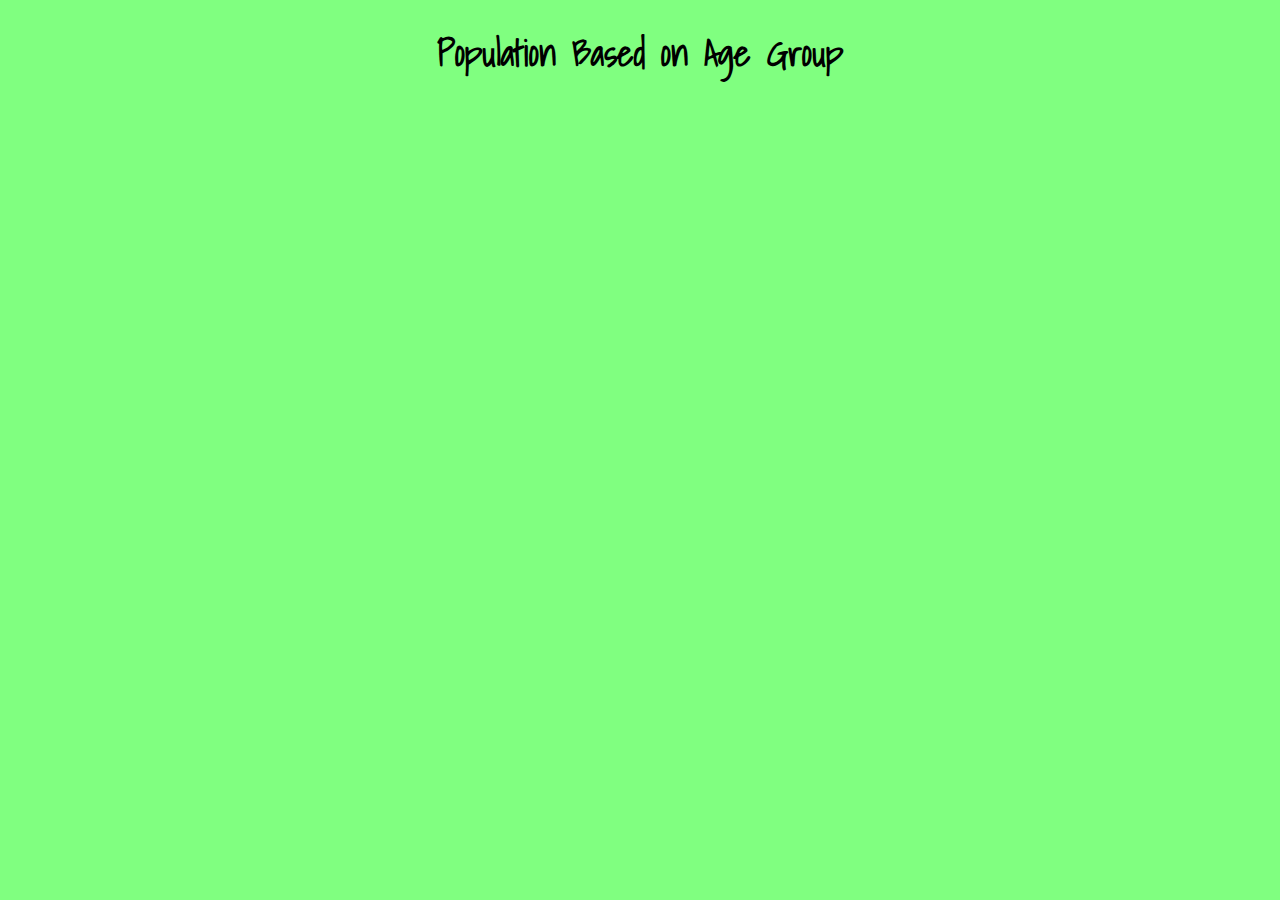
<file: javascriptin/line.html>
<!DOCTYPE html>
<html>
<meta charset="utf-8">
<head>
 <title>Graphs</title>    
    <link rel="stylesheet" type="text/css" href="./css/stylesheet.css">
    <link href="https://fonts.googleapis.com/css?family=Shadows+Into+Light" rel="stylesheet">


   <h1 align="center"> Population Based on Age Group </h1>
   <style>
   body{
    background-color: #80ff80 ;
}
   .bar {
 fill: steelblue;
}
.bar:hover {
 fill: brown;
}
</style>
</head>
<body>
   <script src="http://d3js.org/d3.v3.min.js"></script>
   <script>
   var margin = {
           top: 20,
           right: 30,
           bottom: 100,
           left: 100
       },
       width = 1500 - margin.left - margin.right,
       height = 550 - margin.top - margin.bottom;
   var x = d3.scale.ordinal()
       .rangeRoundBands([0, width], .2);
   var y = d3.scale.linear()
       .range([height, 0]);
   var xAxis = d3.svg.axis()
       .scale(x)
       .orient("bottom");
   var yAxis = d3.svg.axis()
       .scale(y)
       .orient("left"); 
   var svg = d3.select("body").append("svg")
       .attr("width", width + margin.left + margin.right)
       .attr("height", height + margin.top + margin.bottom)
       .append("g")
       .attr("transform", "translate(" + margin.left + "," + margin.top + ")");
   d3.json("data/datacheck.json", function(error, data) {
       x.domain(data.map(function(d) {
           return d.AgeGroup;
       }));
       y.domain([0, d3.max(data, function(d) {
           return d.LiteratePerson;
       })]);
       svg.append("g")
           .attr("class", "x axis")
           .attr("transform", "translate(0," + height + ")")
           .call(xAxis)
           .selectAll("text")
               .style("text-anchor", "end")
               .attr("dx", "-.8em")
               .attr("dy", "-.60em")
               .attr("transform", "rotate(-65)")
               .style("font-size", "15px");
       svg.append("text")
           .attr("transform", "translate(" + (width / 2) + " ," + (height + margin.bottom) + ")")
           .style("text-anchor", "middle")
           .style("font-size", "20px")
           .text("Age Group");
       svg.append("g")
           .attr("class", "y axis")
           .call(yAxis);
       svg.append("text")
           .attr("transform", "rotate(-90)")
           .attr("y", 10 - margin.left)
           .attr("x", -200 - (height / 2))
           .attr("dy", "2em")
           .style("text-anchor", "end")
           .style("font-size", "20px")
           .text("Total Persons");
       svg.selectAll(".bar")
           .data(data)
           .enter().append("rect")
           .attr("class", "bar")
           .attr("x", function(d) {
               return x(d.AgeGroup);
           })
           .attr("width", x.rangeBand())
           .attr("y", function(d) {
               return y(d.LiteratePerson);
           })
           .attr("height", function(d) {
               return height - y(d.LiteratePerson);
           })      
   });
   function foreach(d) {
       d.LiteratePerson= +d.LiteratePerson;
       return d;
   }
   </script>
</body>
</html>
</file>
<file: javascriptin/css/stylesheet.css>
#Tagline{
  font-size: large;
  
 }  
/* providing google font*/
body{
  font-family: 'Shadows Into Light', cursive;
  font-size: large;
  
}
/* fixing the header*/ 
header{
    width: 100%;
  position:fixed;
  top:0px;
  
}
nav{
  width: 100%
}
/* bringing  the video in middle*/
#hero1{
  width: 600px;
  margin: auto;
  overflow: hidden;

}
/*fixing the background image*/
.hero
{
  width: 100%;
  background:url(../img/Background.jpg) ; 
  overflow: hidden;
  height: 700px;
  margin-top: 0px;
  padding: 2px;
  top:0px;
  
}

nav {
  margin: 0px;
  padding: 0px;
  overflow: hidden;
  background: black;
  width: 100%;
  height: 40px;
   position:fixed;
  top:0px;
}
nav li{
  display: inline;
  float: right;  
}
nav a{
  
  color: white;
  text-align: center;
  padding: 50px 50px;
  text-decoration: none;
  font-size: large;
}
nav a:hover{
  background-color: red;
}
/*providing indentation to footer*/
footer{
  background: url(../img/footer.jpg) ;
  height: 200px;
  width: 100%;
  background-color: black;
}
.foot_head{
  color: rgb(200,200,200);
}
.foot_cont{
  color: white;
}


/* styling the button*/
.button {
  padding: 15px 25px;
  font-size: 24px;
  text-align: center;
  cursor: pointer;
  color: white;
  background-color: black;
  border-radius: 15px;
  box-shadow: 0 9px #999;
}

.button:hover {background-color: red;}

.button:active {
  background-color: #3e8e41;
  box-shadow: 0 5px #666;
  transform: translateY(4px);
}
/*making the image with circle radius*/

}
/*placing place holder in input*/
input[type="text"] {
  display: inline-block;
  margin: 50px;
  width: 600px;
  font-family: sans-serif;
  font-size: 18px;
  appearance: none;
  box-shadow: none;
  border-radius: none;
  padding-left: 50px;
  margin-right: 0px;
}
/* styling the search button*/
.Search{
display: inline-block;
  
text-align: center;
  cursor: pointer;
  color: white;
  background-color: black;
  border-radius: 15px;
  box-shadow: 0 9px #999;
  margin-left: 0px;
}
/*on hover property on search button*/
.Search:hover {background-color: red;}
/*bringing shadow effect on grid*/
</file>
